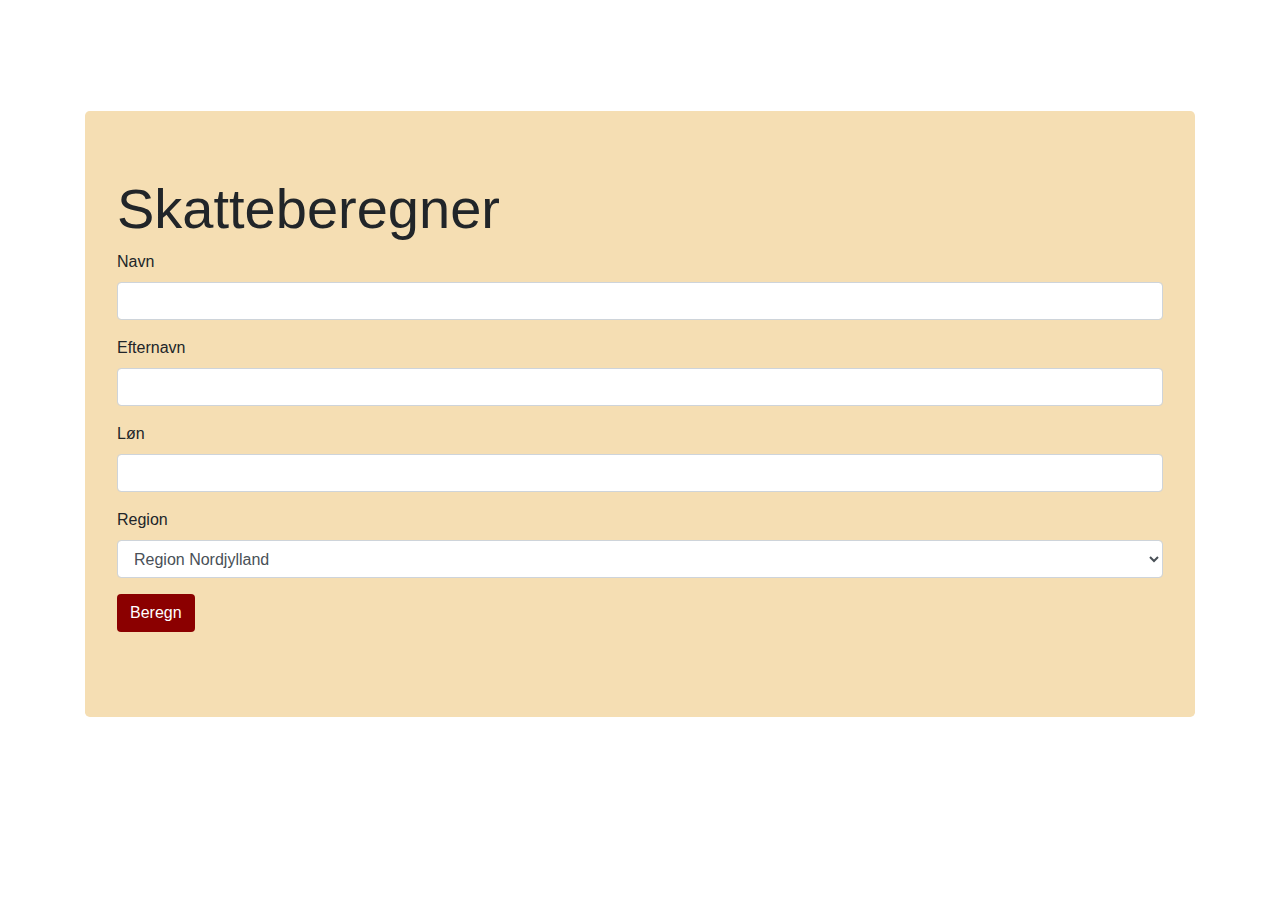
<file: skatteberegner/index.html>
<!DOCTYPE html>
<html lang="en">
<head>
    <meta charset="UTF-8">
    <meta name="viewport" content="width=device-width, initial-scale=1.0">
    <meta http-equiv="X-UA-Compatible" content="ie=edge">
    <title>Document</title>
    <link rel="stylesheet" href="scss/masterstyles.css">
</head>
<body>
    <div class="container">
        <div class="row"> 
            <div class="col-12">
                <div class="jumbotron my-bg margin" id="bg-color">
                <h1 class="display-4">Skatteberegner</h1>

                <!-- Navn, efternavn og løn -->
                <div class="form-group">
                    <label for="name">Navn</label>
                    <input class="form-control" type="text" id="name" value="">
                </div>
                <div class="form-group">
                    <label for="lastname">Efternavn</label>
                    <input class="form-control" type="text" id="lastname" value="">
                </div>
                <div class="form-group">
                    <label for="salary">Løn</label>
                    <input class="form-control" type="text" id="salary" value=""> 
                </div>

                <!-- Vælg region -->
                <div class="form-group">
                    <label for="region">Region</label>
                    <select name="region" class="form-control" id="region">
                        <option>Region Nordjylland</option>
                        <option>Region Midtjylland</option>
                        <option>Region Syddanmark</option>
                        <option>Region Sjælland</option>
                        <option>Region Hovedstaden</option>
                    </select>
                </div>

                <!-- Submit knap -->
                <button type="button" class="btn my-btn" id="submit">Beregn</button>

                <p class="result ma-t"></p>
                </div>  
            </div> 
        </div>
    </div>

    <script src="mainjs.js"></script>
</body>
</html>
</file>
<file: skatteberegner/scss/masterstyles.css>
*,
*::before,
*::after {
  box-sizing: border-box; }

html {
  font-family: sans-serif;
  line-height: 1.15;
  -webkit-text-size-adjust: 100%;
  -webkit-tap-highlight-color: rgba(0, 0, 0, 0); }

article, aside, figcaption, figure, footer, header, hgroup, main, nav, section {
  display: block; }

body {
  margin: 0;
  font-family: -apple-system, BlinkMacSystemFont, "Segoe UI", Roboto, "Helvetica Neue", Arial, "Noto Sans", sans-serif, "Apple Color Emoji", "Segoe UI Emoji", "Segoe UI Symbol", "Noto Color Emoji";
  font-size: 1rem;
  font-weight: 400;
  line-height: 1.5;
  color: #212529;
  text-align: left;
  background-color: #fff; }

[tabindex="-1"]:focus {
  outline: 0 !important; }

hr {
  box-sizing: content-box;
  height: 0;
  overflow: visible; }

h1, h2, h3, h4, h5, h6 {
  margin-top: 0;
  margin-bottom: 0.5rem; }

p {
  margin-top: 0;
  margin-bottom: 1rem; }

abbr[title],
abbr[data-original-title] {
  text-decoration: underline;
  text-decoration: underline dotted;
  cursor: help;
  border-bottom: 0;
  text-decoration-skip-ink: none; }

address {
  margin-bottom: 1rem;
  font-style: normal;
  line-height: inherit; }

ol,
ul,
dl {
  margin-top: 0;
  margin-bottom: 1rem; }

ol ol,
ul ul,
ol ul,
ul ol {
  margin-bottom: 0; }

dt {
  font-weight: 700; }

dd {
  margin-bottom: .5rem;
  margin-left: 0; }

blockquote {
  margin: 0 0 1rem; }

b,
strong {
  font-weight: bolder; }

small {
  font-size: 80%; }

sub,
sup {
  position: relative;
  font-size: 75%;
  line-height: 0;
  vertical-align: baseline; }

sub {
  bottom: -.25em; }

sup {
  top: -.5em; }

a {
  color: #007bff;
  text-decoration: none;
  background-color: transparent; }
  a:hover {
    color: #0056b3;
    text-decoration: underline; }

a:not([href]):not([tabindex]) {
  color: inherit;
  text-decoration: none; }
  a:not([href]):not([tabindex]):hover, a:not([href]):not([tabindex]):focus {
    color: inherit;
    text-decoration: none; }
  a:not([href]):not([tabindex]):focus {
    outline: 0; }

pre,
code,
kbd,
samp {
  font-family: SFMono-Regular, Menlo, Monaco, Consolas, "Liberation Mono", "Courier New", monospace;
  font-size: 1em; }

pre {
  margin-top: 0;
  margin-bottom: 1rem;
  overflow: auto; }

figure {
  margin: 0 0 1rem; }

img {
  vertical-align: middle;
  border-style: none; }

svg {
  overflow: hidden;
  vertical-align: middle; }

table {
  border-collapse: collapse; }

caption {
  padding-top: 0.75rem;
  padding-bottom: 0.75rem;
  color: #6c757d;
  text-align: left;
  caption-side: bottom; }

th {
  text-align: inherit; }

label {
  display: inline-block;
  margin-bottom: 0.5rem; }

button {
  border-radius: 0; }

button:focus {
  outline: 1px dotted;
  outline: 5px auto -webkit-focus-ring-color; }

input,
button,
select,
optgroup,
textarea {
  margin: 0;
  font-family: inherit;
  font-size: inherit;
  line-height: inherit; }

button,
input {
  overflow: visible; }

button,
select {
  text-transform: none; }

select {
  word-wrap: normal; }

button,
[type="button"],
[type="reset"],
[type="submit"] {
  -webkit-appearance: button; }

button:not(:disabled),
[type="button"]:not(:disabled),
[type="reset"]:not(:disabled),
[type="submit"]:not(:disabled) {
  cursor: pointer; }

button::-moz-focus-inner,
[type="button"]::-moz-focus-inner,
[type="reset"]::-moz-focus-inner,
[type="submit"]::-moz-focus-inner {
  padding: 0;
  border-style: none; }

input[type="radio"],
input[type="checkbox"] {
  box-sizing: border-box;
  padding: 0; }

input[type="date"],
input[type="time"],
input[type="datetime-local"],
input[type="month"] {
  -webkit-appearance: listbox; }

textarea {
  overflow: auto;
  resize: vertical; }

fieldset {
  min-width: 0;
  padding: 0;
  margin: 0;
  border: 0; }

legend {
  display: block;
  width: 100%;
  max-width: 100%;
  padding: 0;
  margin-bottom: .5rem;
  font-size: 1.5rem;
  line-height: inherit;
  color: inherit;
  white-space: normal; }

progress {
  vertical-align: baseline; }

[type="number"]::-webkit-inner-spin-button,
[type="number"]::-webkit-outer-spin-button {
  height: auto; }

[type="search"] {
  outline-offset: -2px;
  -webkit-appearance: none; }

[type="search"]::-webkit-search-decoration {
  -webkit-appearance: none; }

::-webkit-file-upload-button {
  font: inherit;
  -webkit-appearance: button; }

output {
  display: inline-block; }

summary {
  display: list-item;
  cursor: pointer; }

template {
  display: none; }

[hidden] {
  display: none !important; }

h1, h2, h3, h4, h5, h6,
.h1, .h2, .h3, .h4, .h5, .h6 {
  margin-bottom: 0.5rem;
  font-weight: 500;
  line-height: 1.2; }

h1, .h1 {
  font-size: 2.5rem; }

h2, .h2 {
  font-size: 2rem; }

h3, .h3 {
  font-size: 1.75rem; }

h4, .h4 {
  font-size: 1.5rem; }

h5, .h5 {
  font-size: 1.25rem; }

h6, .h6 {
  font-size: 1rem; }

.lead {
  font-size: 1.25rem;
  font-weight: 300; }

.display-1 {
  font-size: 6rem;
  font-weight: 300;
  line-height: 1.2; }

.display-2 {
  font-size: 5.5rem;
  font-weight: 300;
  line-height: 1.2; }

.display-3 {
  font-size: 4.5rem;
  font-weight: 300;
  line-height: 1.2; }

.display-4 {
  font-size: 3.5rem;
  font-weight: 300;
  line-height: 1.2; }

hr {
  margin-top: 1rem;
  margin-bottom: 1rem;
  border: 0;
  border-top: 1px solid rgba(0, 0, 0, 0.1); }

small,
.small {
  font-size: 80%;
  font-weight: 400; }

mark,
.mark {
  padding: 0.2em;
  background-color: #fcf8e3; }

.list-unstyled {
  padding-left: 0;
  list-style: none; }

.list-inline {
  padding-left: 0;
  list-style: none; }

.list-inline-item {
  display: inline-block; }
  .list-inline-item:not(:last-child) {
    margin-right: 0.5rem; }

.initialism {
  font-size: 90%;
  text-transform: uppercase; }

.blockquote {
  margin-bottom: 1rem;
  font-size: 1.25rem; }

.blockquote-footer {
  display: block;
  font-size: 80%;
  color: #6c757d; }
  .blockquote-footer::before {
    content: "\2014\00A0"; }

.img-fluid {
  max-width: 100%;
  height: auto; }

.img-thumbnail {
  padding: 0.25rem;
  background-color: #fff;
  border: 1px solid #dee2e6;
  border-radius: 0.25rem;
  max-width: 100%;
  height: auto; }

.figure {
  display: inline-block; }

.figure-img {
  margin-bottom: 0.5rem;
  line-height: 1; }

.figure-caption {
  font-size: 90%;
  color: #6c757d; }

.container {
  width: 100%;
  padding-right: 15px;
  padding-left: 15px;
  margin-right: auto;
  margin-left: auto; }
  @media (min-width: 576px) {
    .container {
      max-width: 540px; } }
  @media (min-width: 768px) {
    .container {
      max-width: 720px; } }
  @media (min-width: 992px) {
    .container {
      max-width: 960px; } }
  @media (min-width: 1200px) {
    .container {
      max-width: 1140px; } }

.container-fluid {
  width: 100%;
  padding-right: 15px;
  padding-left: 15px;
  margin-right: auto;
  margin-left: auto; }

.row {
  display: flex;
  flex-wrap: wrap;
  margin-right: -15px;
  margin-left: -15px; }

.no-gutters {
  margin-right: 0;
  margin-left: 0; }
  .no-gutters > .col,
  .no-gutters > [class*="col-"] {
    padding-right: 0;
    padding-left: 0; }

.col-1, .col-2, .col-3, .col-4, .col-5, .col-6, .col-7, .col-8, .col-9, .col-10, .col-11, .col-12, .col,
.col-auto, .col-sm-1, .col-sm-2, .col-sm-3, .col-sm-4, .col-sm-5, .col-sm-6, .col-sm-7, .col-sm-8, .col-sm-9, .col-sm-10, .col-sm-11, .col-sm-12, .col-sm,
.col-sm-auto, .col-md-1, .col-md-2, .col-md-3, .col-md-4, .col-md-5, .col-md-6, .col-md-7, .col-md-8, .col-md-9, .col-md-10, .col-md-11, .col-md-12, .col-md,
.col-md-auto, .col-lg-1, .col-lg-2, .col-lg-3, .col-lg-4, .col-lg-5, .col-lg-6, .col-lg-7, .col-lg-8, .col-lg-9, .col-lg-10, .col-lg-11, .col-lg-12, .col-lg,
.col-lg-auto, .col-xl-1, .col-xl-2, .col-xl-3, .col-xl-4, .col-xl-5, .col-xl-6, .col-xl-7, .col-xl-8, .col-xl-9, .col-xl-10, .col-xl-11, .col-xl-12, .col-xl,
.col-xl-auto {
  position: relative;
  width: 100%;
  padding-right: 15px;
  padding-left: 15px; }

.col {
  flex-basis: 0;
  flex-grow: 1;
  max-width: 100%; }

.col-auto {
  flex: 0 0 auto;
  width: auto;
  max-width: 100%; }

.col-1 {
  flex: 0 0 8.3333333333%;
  max-width: 8.3333333333%; }

.col-2 {
  flex: 0 0 16.6666666667%;
  max-width: 16.6666666667%; }

.col-3 {
  flex: 0 0 25%;
  max-width: 25%; }

.col-4 {
  flex: 0 0 33.3333333333%;
  max-width: 33.3333333333%; }

.col-5 {
  flex: 0 0 41.6666666667%;
  max-width: 41.6666666667%; }

.col-6 {
  flex: 0 0 50%;
  max-width: 50%; }

.col-7 {
  flex: 0 0 58.3333333333%;
  max-width: 58.3333333333%; }

.col-8 {
  flex: 0 0 66.6666666667%;
  max-width: 66.6666666667%; }

.col-9 {
  flex: 0 0 75%;
  max-width: 75%; }

.col-10 {
  flex: 0 0 83.3333333333%;
  max-width: 83.3333333333%; }

.col-11 {
  flex: 0 0 91.6666666667%;
  max-width: 91.6666666667%; }

.col-12 {
  flex: 0 0 100%;
  max-width: 100%; }

.order-first {
  order: -1; }

.order-last {
  order: 13; }

.order-0 {
  order: 0; }

.order-1 {
  order: 1; }

.order-2 {
  order: 2; }

.order-3 {
  order: 3; }

.order-4 {
  order: 4; }

.order-5 {
  order: 5; }

.order-6 {
  order: 6; }

.order-7 {
  order: 7; }

.order-8 {
  order: 8; }

.order-9 {
  order: 9; }

.order-10 {
  order: 10; }

.order-11 {
  order: 11; }

.order-12 {
  order: 12; }

.offset-1 {
  margin-left: 8.3333333333%; }

.offset-2 {
  margin-left: 16.6666666667%; }

.offset-3 {
  margin-left: 25%; }

.offset-4 {
  margin-left: 33.3333333333%; }

.offset-5 {
  margin-left: 41.6666666667%; }

.offset-6 {
  margin-left: 50%; }

.offset-7 {
  margin-left: 58.3333333333%; }

.offset-8 {
  margin-left: 66.6666666667%; }

.offset-9 {
  margin-left: 75%; }

.offset-10 {
  margin-left: 83.3333333333%; }

.offset-11 {
  margin-left: 91.6666666667%; }

@media (min-width: 576px) {
  .col-sm {
    flex-basis: 0;
    flex-grow: 1;
    max-width: 100%; }

  .col-sm-auto {
    flex: 0 0 auto;
    width: auto;
    max-width: 100%; }

  .col-sm-1 {
    flex: 0 0 8.3333333333%;
    max-width: 8.3333333333%; }

  .col-sm-2 {
    flex: 0 0 16.6666666667%;
    max-width: 16.6666666667%; }

  .col-sm-3 {
    flex: 0 0 25%;
    max-width: 25%; }

  .col-sm-4 {
    flex: 0 0 33.3333333333%;
    max-width: 33.3333333333%; }

  .col-sm-5 {
    flex: 0 0 41.6666666667%;
    max-width: 41.6666666667%; }

  .col-sm-6 {
    flex: 0 0 50%;
    max-width: 50%; }

  .col-sm-7 {
    flex: 0 0 58.3333333333%;
    max-width: 58.3333333333%; }

  .col-sm-8 {
    flex: 0 0 66.6666666667%;
    max-width: 66.6666666667%; }

  .col-sm-9 {
    flex: 0 0 75%;
    max-width: 75%; }

  .col-sm-10 {
    flex: 0 0 83.3333333333%;
    max-width: 83.3333333333%; }

  .col-sm-11 {
    flex: 0 0 91.6666666667%;
    max-width: 91.6666666667%; }

  .col-sm-12 {
    flex: 0 0 100%;
    max-width: 100%; }

  .order-sm-first {
    order: -1; }

  .order-sm-last {
    order: 13; }

  .order-sm-0 {
    order: 0; }

  .order-sm-1 {
    order: 1; }

  .order-sm-2 {
    order: 2; }

  .order-sm-3 {
    order: 3; }

  .order-sm-4 {
    order: 4; }

  .order-sm-5 {
    order: 5; }

  .order-sm-6 {
    order: 6; }

  .order-sm-7 {
    order: 7; }

  .order-sm-8 {
    order: 8; }

  .order-sm-9 {
    order: 9; }

  .order-sm-10 {
    order: 10; }

  .order-sm-11 {
    order: 11; }

  .order-sm-12 {
    order: 12; }

  .offset-sm-0 {
    margin-left: 0; }

  .offset-sm-1 {
    margin-left: 8.3333333333%; }

  .offset-sm-2 {
    margin-left: 16.6666666667%; }

  .offset-sm-3 {
    margin-left: 25%; }

  .offset-sm-4 {
    margin-left: 33.3333333333%; }

  .offset-sm-5 {
    margin-left: 41.6666666667%; }

  .offset-sm-6 {
    margin-left: 50%; }

  .offset-sm-7 {
    margin-left: 58.3333333333%; }

  .offset-sm-8 {
    margin-left: 66.6666666667%; }

  .offset-sm-9 {
    margin-left: 75%; }

  .offset-sm-10 {
    margin-left: 83.3333333333%; }

  .offset-sm-11 {
    margin-left: 91.6666666667%; } }
@media (min-width: 768px) {
  .col-md {
    flex-basis: 0;
    flex-grow: 1;
    max-width: 100%; }

  .col-md-auto {
    flex: 0 0 auto;
    width: auto;
    max-width: 100%; }

  .col-md-1 {
    flex: 0 0 8.3333333333%;
    max-width: 8.3333333333%; }

  .col-md-2 {
    flex: 0 0 16.6666666667%;
    max-width: 16.6666666667%; }

  .col-md-3 {
    flex: 0 0 25%;
    max-width: 25%; }

  .col-md-4 {
    flex: 0 0 33.3333333333%;
    max-width: 33.3333333333%; }

  .col-md-5 {
    flex: 0 0 41.6666666667%;
    max-width: 41.6666666667%; }

  .col-md-6 {
    flex: 0 0 50%;
    max-width: 50%; }

  .col-md-7 {
    flex: 0 0 58.3333333333%;
    max-width: 58.3333333333%; }

  .col-md-8 {
    flex: 0 0 66.6666666667%;
    max-width: 66.6666666667%; }

  .col-md-9 {
    flex: 0 0 75%;
    max-width: 75%; }

  .col-md-10 {
    flex: 0 0 83.3333333333%;
    max-width: 83.3333333333%; }

  .col-md-11 {
    flex: 0 0 91.6666666667%;
    max-width: 91.6666666667%; }

  .col-md-12 {
    flex: 0 0 100%;
    max-width: 100%; }

  .order-md-first {
    order: -1; }

  .order-md-last {
    order: 13; }

  .order-md-0 {
    order: 0; }

  .order-md-1 {
    order: 1; }

  .order-md-2 {
    order: 2; }

  .order-md-3 {
    order: 3; }

  .order-md-4 {
    order: 4; }

  .order-md-5 {
    order: 5; }

  .order-md-6 {
    order: 6; }

  .order-md-7 {
    order: 7; }

  .order-md-8 {
    order: 8; }

  .order-md-9 {
    order: 9; }

  .order-md-10 {
    order: 10; }

  .order-md-11 {
    order: 11; }

  .order-md-12 {
    order: 12; }

  .offset-md-0 {
    margin-left: 0; }

  .offset-md-1 {
    margin-left: 8.3333333333%; }

  .offset-md-2 {
    margin-left: 16.6666666667%; }

  .offset-md-3 {
    margin-left: 25%; }

  .offset-md-4 {
    margin-left: 33.3333333333%; }

  .offset-md-5 {
    margin-left: 41.6666666667%; }

  .offset-md-6 {
    margin-left: 50%; }

  .offset-md-7 {
    margin-left: 58.3333333333%; }

  .offset-md-8 {
    margin-left: 66.6666666667%; }

  .offset-md-9 {
    margin-left: 75%; }

  .offset-md-10 {
    margin-left: 83.3333333333%; }

  .offset-md-11 {
    margin-left: 91.6666666667%; } }
@media (min-width: 992px) {
  .col-lg {
    flex-basis: 0;
    flex-grow: 1;
    max-width: 100%; }

  .col-lg-auto {
    flex: 0 0 auto;
    width: auto;
    max-width: 100%; }

  .col-lg-1 {
    flex: 0 0 8.3333333333%;
    max-width: 8.3333333333%; }

  .col-lg-2 {
    flex: 0 0 16.6666666667%;
    max-width: 16.6666666667%; }

  .col-lg-3 {
    flex: 0 0 25%;
    max-width: 25%; }

  .col-lg-4 {
    flex: 0 0 33.3333333333%;
    max-width: 33.3333333333%; }

  .col-lg-5 {
    flex: 0 0 41.6666666667%;
    max-width: 41.6666666667%; }

  .col-lg-6 {
    flex: 0 0 50%;
    max-width: 50%; }

  .col-lg-7 {
    flex: 0 0 58.3333333333%;
    max-width: 58.3333333333%; }

  .col-lg-8 {
    flex: 0 0 66.6666666667%;
    max-width: 66.6666666667%; }

  .col-lg-9 {
    flex: 0 0 75%;
    max-width: 75%; }

  .col-lg-10 {
    flex: 0 0 83.3333333333%;
    max-width: 83.3333333333%; }

  .col-lg-11 {
    flex: 0 0 91.6666666667%;
    max-width: 91.6666666667%; }

  .col-lg-12 {
    flex: 0 0 100%;
    max-width: 100%; }

  .order-lg-first {
    order: -1; }

  .order-lg-last {
    order: 13; }

  .order-lg-0 {
    order: 0; }

  .order-lg-1 {
    order: 1; }

  .order-lg-2 {
    order: 2; }

  .order-lg-3 {
    order: 3; }

  .order-lg-4 {
    order: 4; }

  .order-lg-5 {
    order: 5; }

  .order-lg-6 {
    order: 6; }

  .order-lg-7 {
    order: 7; }

  .order-lg-8 {
    order: 8; }

  .order-lg-9 {
    order: 9; }

  .order-lg-10 {
    order: 10; }

  .order-lg-11 {
    order: 11; }

  .order-lg-12 {
    order: 12; }

  .offset-lg-0 {
    margin-left: 0; }

  .offset-lg-1 {
    margin-left: 8.3333333333%; }

  .offset-lg-2 {
    margin-left: 16.6666666667%; }

  .offset-lg-3 {
    margin-left: 25%; }

  .offset-lg-4 {
    margin-left: 33.3333333333%; }

  .offset-lg-5 {
    margin-left: 41.6666666667%; }

  .offset-lg-6 {
    margin-left: 50%; }

  .offset-lg-7 {
    margin-left: 58.3333333333%; }

  .offset-lg-8 {
    margin-left: 66.6666666667%; }

  .offset-lg-9 {
    margin-left: 75%; }

  .offset-lg-10 {
    margin-left: 83.3333333333%; }

  .offset-lg-11 {
    margin-left: 91.6666666667%; } }
@media (min-width: 1200px) {
  .col-xl {
    flex-basis: 0;
    flex-grow: 1;
    max-width: 100%; }

  .col-xl-auto {
    flex: 0 0 auto;
    width: auto;
    max-width: 100%; }

  .col-xl-1 {
    flex: 0 0 8.3333333333%;
    max-width: 8.3333333333%; }

  .col-xl-2 {
    flex: 0 0 16.6666666667%;
    max-width: 16.6666666667%; }

  .col-xl-3 {
    flex: 0 0 25%;
    max-width: 25%; }

  .col-xl-4 {
    flex: 0 0 33.3333333333%;
    max-width: 33.3333333333%; }

  .col-xl-5 {
    flex: 0 0 41.6666666667%;
    max-width: 41.6666666667%; }

  .col-xl-6 {
    flex: 0 0 50%;
    max-width: 50%; }

  .col-xl-7 {
    flex: 0 0 58.3333333333%;
    max-width: 58.3333333333%; }

  .col-xl-8 {
    flex: 0 0 66.6666666667%;
    max-width: 66.6666666667%; }

  .col-xl-9 {
    flex: 0 0 75%;
    max-width: 75%; }

  .col-xl-10 {
    flex: 0 0 83.3333333333%;
    max-width: 83.3333333333%; }

  .col-xl-11 {
    flex: 0 0 91.6666666667%;
    max-width: 91.6666666667%; }

  .col-xl-12 {
    flex: 0 0 100%;
    max-width: 100%; }

  .order-xl-first {
    order: -1; }

  .order-xl-last {
    order: 13; }

  .order-xl-0 {
    order: 0; }

  .order-xl-1 {
    order: 1; }

  .order-xl-2 {
    order: 2; }

  .order-xl-3 {
    order: 3; }

  .order-xl-4 {
    order: 4; }

  .order-xl-5 {
    order: 5; }

  .order-xl-6 {
    order: 6; }

  .order-xl-7 {
    order: 7; }

  .order-xl-8 {
    order: 8; }

  .order-xl-9 {
    order: 9; }

  .order-xl-10 {
    order: 10; }

  .order-xl-11 {
    order: 11; }

  .order-xl-12 {
    order: 12; }

  .offset-xl-0 {
    margin-left: 0; }

  .offset-xl-1 {
    margin-left: 8.3333333333%; }

  .offset-xl-2 {
    margin-left: 16.6666666667%; }

  .offset-xl-3 {
    margin-left: 25%; }

  .offset-xl-4 {
    margin-left: 33.3333333333%; }

  .offset-xl-5 {
    margin-left: 41.6666666667%; }

  .offset-xl-6 {
    margin-left: 50%; }

  .offset-xl-7 {
    margin-left: 58.3333333333%; }

  .offset-xl-8 {
    margin-left: 66.6666666667%; }

  .offset-xl-9 {
    margin-left: 75%; }

  .offset-xl-10 {
    margin-left: 83.3333333333%; }

  .offset-xl-11 {
    margin-left: 91.6666666667%; } }
.btn {
  display: inline-block;
  font-weight: 400;
  color: #212529;
  text-align: center;
  vertical-align: middle;
  user-select: none;
  background-color: transparent;
  border: 1px solid transparent;
  padding: 0.375rem 0.75rem;
  font-size: 1rem;
  line-height: 1.5;
  border-radius: 0.25rem;
  transition: color 0.15s ease-in-out, background-color 0.15s ease-in-out, border-color 0.15s ease-in-out, box-shadow 0.15s ease-in-out; }
  @media (prefers-reduced-motion: reduce) {
    .btn {
      transition: none; } }
  .btn:hover {
    color: #212529;
    text-decoration: none; }
  .btn:focus, .btn.focus {
    outline: 0;
    box-shadow: 0 0 0 0.2rem rgba(0, 123, 255, 0.25); }
  .btn.disabled, .btn:disabled {
    opacity: 0.65; }

a.btn.disabled,
fieldset:disabled a.btn {
  pointer-events: none; }

.btn-primary {
  color: #fff;
  background-color: #007bff;
  border-color: #007bff; }
  .btn-primary:hover {
    color: #fff;
    background-color: #0069d9;
    border-color: #0062cc; }
  .btn-primary:focus, .btn-primary.focus {
    box-shadow: 0 0 0 0.2rem rgba(38, 143, 255, 0.5); }
  .btn-primary.disabled, .btn-primary:disabled {
    color: #fff;
    background-color: #007bff;
    border-color: #007bff; }
  .btn-primary:not(:disabled):not(.disabled):active, .btn-primary:not(:disabled):not(.disabled).active, .show > .btn-primary.dropdown-toggle {
    color: #fff;
    background-color: #0062cc;
    border-color: #005cbf; }
    .btn-primary:not(:disabled):not(.disabled):active:focus, .btn-primary:not(:disabled):not(.disabled).active:focus, .show > .btn-primary.dropdown-toggle:focus {
      box-shadow: 0 0 0 0.2rem rgba(38, 143, 255, 0.5); }

.btn-secondary {
  color: #fff;
  background-color: #6c757d;
  border-color: #6c757d; }
  .btn-secondary:hover {
    color: #fff;
    background-color: #5a6268;
    border-color: #545b62; }
  .btn-secondary:focus, .btn-secondary.focus {
    box-shadow: 0 0 0 0.2rem rgba(130, 138, 145, 0.5); }
  .btn-secondary.disabled, .btn-secondary:disabled {
    color: #fff;
    background-color: #6c757d;
    border-color: #6c757d; }
  .btn-secondary:not(:disabled):not(.disabled):active, .btn-secondary:not(:disabled):not(.disabled).active, .show > .btn-secondary.dropdown-toggle {
    color: #fff;
    background-color: #545b62;
    border-color: #4e555b; }
    .btn-secondary:not(:disabled):not(.disabled):active:focus, .btn-secondary:not(:disabled):not(.disabled).active:focus, .show > .btn-secondary.dropdown-toggle:focus {
      box-shadow: 0 0 0 0.2rem rgba(130, 138, 145, 0.5); }

.btn-success {
  color: #fff;
  background-color: #28a745;
  border-color: #28a745; }
  .btn-success:hover {
    color: #fff;
    background-color: #218838;
    border-color: #1e7e34; }
  .btn-success:focus, .btn-success.focus {
    box-shadow: 0 0 0 0.2rem rgba(72, 180, 97, 0.5); }
  .btn-success.disabled, .btn-success:disabled {
    color: #fff;
    background-color: #28a745;
    border-color: #28a745; }
  .btn-success:not(:disabled):not(.disabled):active, .btn-success:not(:disabled):not(.disabled).active, .show > .btn-success.dropdown-toggle {
    color: #fff;
    background-color: #1e7e34;
    border-color: #1c7430; }
    .btn-success:not(:disabled):not(.disabled):active:focus, .btn-success:not(:disabled):not(.disabled).active:focus, .show > .btn-success.dropdown-toggle:focus {
      box-shadow: 0 0 0 0.2rem rgba(72, 180, 97, 0.5); }

.btn-info {
  color: #fff;
  background-color: #17a2b8;
  border-color: #17a2b8; }
  .btn-info:hover {
    color: #fff;
    background-color: #138496;
    border-color: #117a8b; }
  .btn-info:focus, .btn-info.focus {
    box-shadow: 0 0 0 0.2rem rgba(58, 176, 195, 0.5); }
  .btn-info.disabled, .btn-info:disabled {
    color: #fff;
    background-color: #17a2b8;
    border-color: #17a2b8; }
  .btn-info:not(:disabled):not(.disabled):active, .btn-info:not(:disabled):not(.disabled).active, .show > .btn-info.dropdown-toggle {
    color: #fff;
    background-color: #117a8b;
    border-color: #10707f; }
    .btn-info:not(:disabled):not(.disabled):active:focus, .btn-info:not(:disabled):not(.disabled).active:focus, .show > .btn-info.dropdown-toggle:focus {
      box-shadow: 0 0 0 0.2rem rgba(58, 176, 195, 0.5); }

.btn-warning {
  color: #212529;
  background-color: #ffc107;
  border-color: #ffc107; }
  .btn-warning:hover {
    color: #212529;
    background-color: #e0a800;
    border-color: #d39e00; }
  .btn-warning:focus, .btn-warning.focus {
    box-shadow: 0 0 0 0.2rem rgba(222, 170, 12, 0.5); }
  .btn-warning.disabled, .btn-warning:disabled {
    color: #212529;
    background-color: #ffc107;
    border-color: #ffc107; }
  .btn-warning:not(:disabled):not(.disabled):active, .btn-warning:not(:disabled):not(.disabled).active, .show > .btn-warning.dropdown-toggle {
    color: #212529;
    background-color: #d39e00;
    border-color: #c69500; }
    .btn-warning:not(:disabled):not(.disabled):active:focus, .btn-warning:not(:disabled):not(.disabled).active:focus, .show > .btn-warning.dropdown-toggle:focus {
      box-shadow: 0 0 0 0.2rem rgba(222, 170, 12, 0.5); }

.btn-danger {
  color: #fff;
  background-color: #dc3545;
  border-color: #dc3545; }
  .btn-danger:hover {
    color: #fff;
    background-color: #c82333;
    border-color: #bd2130; }
  .btn-danger:focus, .btn-danger.focus {
    box-shadow: 0 0 0 0.2rem rgba(225, 83, 97, 0.5); }
  .btn-danger.disabled, .btn-danger:disabled {
    color: #fff;
    background-color: #dc3545;
    border-color: #dc3545; }
  .btn-danger:not(:disabled):not(.disabled):active, .btn-danger:not(:disabled):not(.disabled).active, .show > .btn-danger.dropdown-toggle {
    color: #fff;
    background-color: #bd2130;
    border-color: #b21f2d; }
    .btn-danger:not(:disabled):not(.disabled):active:focus, .btn-danger:not(:disabled):not(.disabled).active:focus, .show > .btn-danger.dropdown-toggle:focus {
      box-shadow: 0 0 0 0.2rem rgba(225, 83, 97, 0.5); }

.btn-light {
  color: #212529;
  background-color: #f8f9fa;
  border-color: #f8f9fa; }
  .btn-light:hover {
    color: #212529;
    background-color: #e2e6ea;
    border-color: #dae0e5; }
  .btn-light:focus, .btn-light.focus {
    box-shadow: 0 0 0 0.2rem rgba(216, 217, 219, 0.5); }
  .btn-light.disabled, .btn-light:disabled {
    color: #212529;
    background-color: #f8f9fa;
    border-color: #f8f9fa; }
  .btn-light:not(:disabled):not(.disabled):active, .btn-light:not(:disabled):not(.disabled).active, .show > .btn-light.dropdown-toggle {
    color: #212529;
    background-color: #dae0e5;
    border-color: #d3d9df; }
    .btn-light:not(:disabled):not(.disabled):active:focus, .btn-light:not(:disabled):not(.disabled).active:focus, .show > .btn-light.dropdown-toggle:focus {
      box-shadow: 0 0 0 0.2rem rgba(216, 217, 219, 0.5); }

.btn-dark {
  color: #fff;
  background-color: #343a40;
  border-color: #343a40; }
  .btn-dark:hover {
    color: #fff;
    background-color: #23272b;
    border-color: #1d2124; }
  .btn-dark:focus, .btn-dark.focus {
    box-shadow: 0 0 0 0.2rem rgba(82, 88, 93, 0.5); }
  .btn-dark.disabled, .btn-dark:disabled {
    color: #fff;
    background-color: #343a40;
    border-color: #343a40; }
  .btn-dark:not(:disabled):not(.disabled):active, .btn-dark:not(:disabled):not(.disabled).active, .show > .btn-dark.dropdown-toggle {
    color: #fff;
    background-color: #1d2124;
    border-color: #171a1d; }
    .btn-dark:not(:disabled):not(.disabled):active:focus, .btn-dark:not(:disabled):not(.disabled).active:focus, .show > .btn-dark.dropdown-toggle:focus {
      box-shadow: 0 0 0 0.2rem rgba(82, 88, 93, 0.5); }

.btn-outline-primary {
  color: #007bff;
  border-color: #007bff; }
  .btn-outline-primary:hover {
    color: #fff;
    background-color: #007bff;
    border-color: #007bff; }
  .btn-outline-primary:focus, .btn-outline-primary.focus {
    box-shadow: 0 0 0 0.2rem rgba(0, 123, 255, 0.5); }
  .btn-outline-primary.disabled, .btn-outline-primary:disabled {
    color: #007bff;
    background-color: transparent; }
  .btn-outline-primary:not(:disabled):not(.disabled):active, .btn-outline-primary:not(:disabled):not(.disabled).active, .show > .btn-outline-primary.dropdown-toggle {
    color: #fff;
    background-color: #007bff;
    border-color: #007bff; }
    .btn-outline-primary:not(:disabled):not(.disabled):active:focus, .btn-outline-primary:not(:disabled):not(.disabled).active:focus, .show > .btn-outline-primary.dropdown-toggle:focus {
      box-shadow: 0 0 0 0.2rem rgba(0, 123, 255, 0.5); }

.btn-outline-secondary {
  color: #6c757d;
  border-color: #6c757d; }
  .btn-outline-secondary:hover {
    color: #fff;
    background-color: #6c757d;
    border-color: #6c757d; }
  .btn-outline-secondary:focus, .btn-outline-secondary.focus {
    box-shadow: 0 0 0 0.2rem rgba(108, 117, 125, 0.5); }
  .btn-outline-secondary.disabled, .btn-outline-secondary:disabled {
    color: #6c757d;
    background-color: transparent; }
  .btn-outline-secondary:not(:disabled):not(.disabled):active, .btn-outline-secondary:not(:disabled):not(.disabled).active, .show > .btn-outline-secondary.dropdown-toggle {
    color: #fff;
    background-color: #6c757d;
    border-color: #6c757d; }
    .btn-outline-secondary:not(:disabled):not(.disabled):active:focus, .btn-outline-secondary:not(:disabled):not(.disabled).active:focus, .show > .btn-outline-secondary.dropdown-toggle:focus {
      box-shadow: 0 0 0 0.2rem rgba(108, 117, 125, 0.5); }

.btn-outline-success {
  color: #28a745;
  border-color: #28a745; }
  .btn-outline-success:hover {
    color: #fff;
    background-color: #28a745;
    border-color: #28a745; }
  .btn-outline-success:focus, .btn-outline-success.focus {
    box-shadow: 0 0 0 0.2rem rgba(40, 167, 69, 0.5); }
  .btn-outline-success.disabled, .btn-outline-success:disabled {
    color: #28a745;
    background-color: transparent; }
  .btn-outline-success:not(:disabled):not(.disabled):active, .btn-outline-success:not(:disabled):not(.disabled).active, .show > .btn-outline-success.dropdown-toggle {
    color: #fff;
    background-color: #28a745;
    border-color: #28a745; }
    .btn-outline-success:not(:disabled):not(.disabled):active:focus, .btn-outline-success:not(:disabled):not(.disabled).active:focus, .show > .btn-outline-success.dropdown-toggle:focus {
      box-shadow: 0 0 0 0.2rem rgba(40, 167, 69, 0.5); }

.btn-outline-info {
  color: #17a2b8;
  border-color: #17a2b8; }
  .btn-outline-info:hover {
    color: #fff;
    background-color: #17a2b8;
    border-color: #17a2b8; }
  .btn-outline-info:focus, .btn-outline-info.focus {
    box-shadow: 0 0 0 0.2rem rgba(23, 162, 184, 0.5); }
  .btn-outline-info.disabled, .btn-outline-info:disabled {
    color: #17a2b8;
    background-color: transparent; }
  .btn-outline-info:not(:disabled):not(.disabled):active, .btn-outline-info:not(:disabled):not(.disabled).active, .show > .btn-outline-info.dropdown-toggle {
    color: #fff;
    background-color: #17a2b8;
    border-color: #17a2b8; }
    .btn-outline-info:not(:disabled):not(.disabled):active:focus, .btn-outline-info:not(:disabled):not(.disabled).active:focus, .show > .btn-outline-info.dropdown-toggle:focus {
      box-shadow: 0 0 0 0.2rem rgba(23, 162, 184, 0.5); }

.btn-outline-warning {
  color: #ffc107;
  border-color: #ffc107; }
  .btn-outline-warning:hover {
    color: #212529;
    background-color: #ffc107;
    border-color: #ffc107; }
  .btn-outline-warning:focus, .btn-outline-warning.focus {
    box-shadow: 0 0 0 0.2rem rgba(255, 193, 7, 0.5); }
  .btn-outline-warning.disabled, .btn-outline-warning:disabled {
    color: #ffc107;
    background-color: transparent; }
  .btn-outline-warning:not(:disabled):not(.disabled):active, .btn-outline-warning:not(:disabled):not(.disabled).active, .show > .btn-outline-warning.dropdown-toggle {
    color: #212529;
    background-color: #ffc107;
    border-color: #ffc107; }
    .btn-outline-warning:not(:disabled):not(.disabled):active:focus, .btn-outline-warning:not(:disabled):not(.disabled).active:focus, .show > .btn-outline-warning.dropdown-toggle:focus {
      box-shadow: 0 0 0 0.2rem rgba(255, 193, 7, 0.5); }

.btn-outline-danger {
  color: #dc3545;
  border-color: #dc3545; }
  .btn-outline-danger:hover {
    color: #fff;
    background-color: #dc3545;
    border-color: #dc3545; }
  .btn-outline-danger:focus, .btn-outline-danger.focus {
    box-shadow: 0 0 0 0.2rem rgba(220, 53, 69, 0.5); }
  .btn-outline-danger.disabled, .btn-outline-danger:disabled {
    color: #dc3545;
    background-color: transparent; }
  .btn-outline-danger:not(:disabled):not(.disabled):active, .btn-outline-danger:not(:disabled):not(.disabled).active, .show > .btn-outline-danger.dropdown-toggle {
    color: #fff;
    background-color: #dc3545;
    border-color: #dc3545; }
    .btn-outline-danger:not(:disabled):not(.disabled):active:focus, .btn-outline-danger:not(:disabled):not(.disabled).active:focus, .show > .btn-outline-danger.dropdown-toggle:focus {
      box-shadow: 0 0 0 0.2rem rgba(220, 53, 69, 0.5); }

.btn-outline-light {
  color: #f8f9fa;
  border-color: #f8f9fa; }
  .btn-outline-light:hover {
    color: #212529;
    background-color: #f8f9fa;
    border-color: #f8f9fa; }
  .btn-outline-light:focus, .btn-outline-light.focus {
    box-shadow: 0 0 0 0.2rem rgba(248, 249, 250, 0.5); }
  .btn-outline-light.disabled, .btn-outline-light:disabled {
    color: #f8f9fa;
    background-color: transparent; }
  .btn-outline-light:not(:disabled):not(.disabled):active, .btn-outline-light:not(:disabled):not(.disabled).active, .show > .btn-outline-light.dropdown-toggle {
    color: #212529;
    background-color: #f8f9fa;
    border-color: #f8f9fa; }
    .btn-outline-light:not(:disabled):not(.disabled):active:focus, .btn-outline-light:not(:disabled):not(.disabled).active:focus, .show > .btn-outline-light.dropdown-toggle:focus {
      box-shadow: 0 0 0 0.2rem rgba(248, 249, 250, 0.5); }

.btn-outline-dark {
  color: #343a40;
  border-color: #343a40; }
  .btn-outline-dark:hover {
    color: #fff;
    background-color: #343a40;
    border-color: #343a40; }
  .btn-outline-dark:focus, .btn-outline-dark.focus {
    box-shadow: 0 0 0 0.2rem rgba(52, 58, 64, 0.5); }
  .btn-outline-dark.disabled, .btn-outline-dark:disabled {
    color: #343a40;
    background-color: transparent; }
  .btn-outline-dark:not(:disabled):not(.disabled):active, .btn-outline-dark:not(:disabled):not(.disabled).active, .show > .btn-outline-dark.dropdown-toggle {
    color: #fff;
    background-color: #343a40;
    border-color: #343a40; }
    .btn-outline-dark:not(:disabled):not(.disabled):active:focus, .btn-outline-dark:not(:disabled):not(.disabled).active:focus, .show > .btn-outline-dark.dropdown-toggle:focus {
      box-shadow: 0 0 0 0.2rem rgba(52, 58, 64, 0.5); }

.btn-link {
  font-weight: 400;
  color: #007bff;
  text-decoration: none; }
  .btn-link:hover {
    color: #0056b3;
    text-decoration: underline; }
  .btn-link:focus, .btn-link.focus {
    text-decoration: underline;
    box-shadow: none; }
  .btn-link:disabled, .btn-link.disabled {
    color: #6c757d;
    pointer-events: none; }

.btn-lg {
  padding: 0.5rem 1rem;
  font-size: 1.25rem;
  line-height: 1.5;
  border-radius: 0.3rem; }

.btn-sm {
  padding: 0.25rem 0.5rem;
  font-size: 0.875rem;
  line-height: 1.5;
  border-radius: 0.2rem; }

.btn-block {
  display: block;
  width: 100%; }
  .btn-block + .btn-block {
    margin-top: 0.5rem; }

input[type="submit"].btn-block,
input[type="reset"].btn-block,
input[type="button"].btn-block {
  width: 100%; }

.jumbotron {
  padding: 2rem 1rem;
  margin-bottom: 2rem;
  background-color: #e9ecef;
  border-radius: 0.3rem; }
  @media (min-width: 576px) {
    .jumbotron {
      padding: 4rem 2rem; } }

.jumbotron-fluid {
  padding-right: 0;
  padding-left: 0;
  border-radius: 0; }

.card {
  position: relative;
  display: flex;
  flex-direction: column;
  min-width: 0;
  word-wrap: break-word;
  background-color: #fff;
  background-clip: border-box;
  border: 1px solid rgba(0, 0, 0, 0.125);
  border-radius: 0.25rem; }
  .card > hr {
    margin-right: 0;
    margin-left: 0; }
  .card > .list-group:first-child .list-group-item:first-child {
    border-top-left-radius: 0.25rem;
    border-top-right-radius: 0.25rem; }
  .card > .list-group:last-child .list-group-item:last-child {
    border-bottom-right-radius: 0.25rem;
    border-bottom-left-radius: 0.25rem; }

.card-body {
  flex: 1 1 auto;
  padding: 1.25rem; }

.card-title {
  margin-bottom: 0.75rem; }

.card-subtitle {
  margin-top: -0.375rem;
  margin-bottom: 0; }

.card-text:last-child {
  margin-bottom: 0; }

.card-link:hover {
  text-decoration: none; }
.card-link + .card-link {
  margin-left: 1.25rem; }

.card-header {
  padding: 0.75rem 1.25rem;
  margin-bottom: 0;
  background-color: rgba(0, 0, 0, 0.03);
  border-bottom: 1px solid rgba(0, 0, 0, 0.125); }
  .card-header:first-child {
    border-radius: calc(0.25rem - 1px) calc(0.25rem - 1px) 0 0; }
  .card-header + .list-group .list-group-item:first-child {
    border-top: 0; }

.card-footer {
  padding: 0.75rem 1.25rem;
  background-color: rgba(0, 0, 0, 0.03);
  border-top: 1px solid rgba(0, 0, 0, 0.125); }
  .card-footer:last-child {
    border-radius: 0 0 calc(0.25rem - 1px) calc(0.25rem - 1px); }

.card-header-tabs {
  margin-right: -0.625rem;
  margin-bottom: -0.75rem;
  margin-left: -0.625rem;
  border-bottom: 0; }

.card-header-pills {
  margin-right: -0.625rem;
  margin-left: -0.625rem; }

.card-img-overlay {
  position: absolute;
  top: 0;
  right: 0;
  bottom: 0;
  left: 0;
  padding: 1.25rem; }

.card-img {
  width: 100%;
  border-radius: calc(0.25rem - 1px); }

.card-img-top {
  width: 100%;
  border-top-left-radius: calc(0.25rem - 1px);
  border-top-right-radius: calc(0.25rem - 1px); }

.card-img-bottom {
  width: 100%;
  border-bottom-right-radius: calc(0.25rem - 1px);
  border-bottom-left-radius: calc(0.25rem - 1px); }

.card-deck {
  display: flex;
  flex-direction: column; }
  .card-deck .card {
    margin-bottom: 15px; }
  @media (min-width: 576px) {
    .card-deck {
      flex-flow: row wrap;
      margin-right: -15px;
      margin-left: -15px; }
      .card-deck .card {
        display: flex;
        flex: 1 0 0%;
        flex-direction: column;
        margin-right: 15px;
        margin-bottom: 0;
        margin-left: 15px; } }

.card-group {
  display: flex;
  flex-direction: column; }
  .card-group > .card {
    margin-bottom: 15px; }
  @media (min-width: 576px) {
    .card-group {
      flex-flow: row wrap; }
      .card-group > .card {
        flex: 1 0 0%;
        margin-bottom: 0; }
        .card-group > .card + .card {
          margin-left: 0;
          border-left: 0; }
        .card-group > .card:not(:last-child) {
          border-top-right-radius: 0;
          border-bottom-right-radius: 0; }
          .card-group > .card:not(:last-child) .card-img-top,
          .card-group > .card:not(:last-child) .card-header {
            border-top-right-radius: 0; }
          .card-group > .card:not(:last-child) .card-img-bottom,
          .card-group > .card:not(:last-child) .card-footer {
            border-bottom-right-radius: 0; }
        .card-group > .card:not(:first-child) {
          border-top-left-radius: 0;
          border-bottom-left-radius: 0; }
          .card-group > .card:not(:first-child) .card-img-top,
          .card-group > .card:not(:first-child) .card-header {
            border-top-left-radius: 0; }
          .card-group > .card:not(:first-child) .card-img-bottom,
          .card-group > .card:not(:first-child) .card-footer {
            border-bottom-left-radius: 0; } }

.card-columns .card {
  margin-bottom: 0.75rem; }
@media (min-width: 576px) {
  .card-columns {
    column-count: 3;
    column-gap: 1.25rem;
    orphans: 1;
    widows: 1; }
    .card-columns .card {
      display: inline-block;
      width: 100%; } }

.accordion > .card {
  overflow: hidden; }
  .accordion > .card:not(:first-of-type) .card-header:first-child {
    border-radius: 0; }
  .accordion > .card:not(:first-of-type):not(:last-of-type) {
    border-bottom: 0;
    border-radius: 0; }
  .accordion > .card:first-of-type {
    border-bottom: 0;
    border-bottom-right-radius: 0;
    border-bottom-left-radius: 0; }
  .accordion > .card:last-of-type {
    border-top-left-radius: 0;
    border-top-right-radius: 0; }
  .accordion > .card .card-header {
    margin-bottom: -1px; }

.form-control {
  display: block;
  width: 100%;
  height: calc(1.5em + 0.75rem + 2px);
  padding: 0.375rem 0.75rem;
  font-size: 1rem;
  font-weight: 400;
  line-height: 1.5;
  color: #495057;
  background-color: #fff;
  background-clip: padding-box;
  border: 1px solid #ced4da;
  border-radius: 0.25rem;
  transition: border-color 0.15s ease-in-out, box-shadow 0.15s ease-in-out; }
  @media (prefers-reduced-motion: reduce) {
    .form-control {
      transition: none; } }
  .form-control::-ms-expand {
    background-color: transparent;
    border: 0; }
  .form-control:focus {
    color: #495057;
    background-color: #fff;
    border-color: #80bdff;
    outline: 0;
    box-shadow: 0 0 0 0.2rem rgba(0, 123, 255, 0.25); }
  .form-control::placeholder {
    color: #6c757d;
    opacity: 1; }
  .form-control:disabled, .form-control[readonly] {
    background-color: #e9ecef;
    opacity: 1; }

select.form-control:focus::-ms-value {
  color: #495057;
  background-color: #fff; }

.form-control-file,
.form-control-range {
  display: block;
  width: 100%; }

.col-form-label {
  padding-top: calc(0.375rem + 1px);
  padding-bottom: calc(0.375rem + 1px);
  margin-bottom: 0;
  font-size: inherit;
  line-height: 1.5; }

.col-form-label-lg {
  padding-top: calc(0.5rem + 1px);
  padding-bottom: calc(0.5rem + 1px);
  font-size: 1.25rem;
  line-height: 1.5; }

.col-form-label-sm {
  padding-top: calc(0.25rem + 1px);
  padding-bottom: calc(0.25rem + 1px);
  font-size: 0.875rem;
  line-height: 1.5; }

.form-control-plaintext {
  display: block;
  width: 100%;
  padding-top: 0.375rem;
  padding-bottom: 0.375rem;
  margin-bottom: 0;
  line-height: 1.5;
  color: #212529;
  background-color: transparent;
  border: solid transparent;
  border-width: 1px 0; }
  .form-control-plaintext.form-control-sm, .form-control-plaintext.form-control-lg {
    padding-right: 0;
    padding-left: 0; }

.form-control-sm {
  height: calc(1.5em + 0.5rem + 2px);
  padding: 0.25rem 0.5rem;
  font-size: 0.875rem;
  line-height: 1.5;
  border-radius: 0.2rem; }

.form-control-lg {
  height: calc(1.5em + 1rem + 2px);
  padding: 0.5rem 1rem;
  font-size: 1.25rem;
  line-height: 1.5;
  border-radius: 0.3rem; }

select.form-control[size], select.form-control[multiple] {
  height: auto; }

textarea.form-control {
  height: auto; }

.form-group {
  margin-bottom: 1rem; }

.form-text {
  display: block;
  margin-top: 0.25rem; }

.form-row {
  display: flex;
  flex-wrap: wrap;
  margin-right: -5px;
  margin-left: -5px; }
  .form-row > .col,
  .form-row > [class*="col-"] {
    padding-right: 5px;
    padding-left: 5px; }

.form-check {
  position: relative;
  display: block;
  padding-left: 1.25rem; }

.form-check-input {
  position: absolute;
  margin-top: 0.3rem;
  margin-left: -1.25rem; }
  .form-check-input:disabled ~ .form-check-label {
    color: #6c757d; }

.form-check-label {
  margin-bottom: 0; }

.form-check-inline {
  display: inline-flex;
  align-items: center;
  padding-left: 0;
  margin-right: 0.75rem; }
  .form-check-inline .form-check-input {
    position: static;
    margin-top: 0;
    margin-right: 0.3125rem;
    margin-left: 0; }

.valid-feedback {
  display: none;
  width: 100%;
  margin-top: 0.25rem;
  font-size: 80%;
  color: #28a745; }

.valid-tooltip {
  position: absolute;
  top: 100%;
  z-index: 5;
  display: none;
  max-width: 100%;
  padding: 0.25rem 0.5rem;
  margin-top: .1rem;
  font-size: 0.875rem;
  line-height: 1.5;
  color: #fff;
  background-color: rgba(40, 167, 69, 0.9);
  border-radius: 0.25rem; }

.was-validated .form-control:valid, .form-control.is-valid {
  border-color: #28a745;
  padding-right: calc(1.5em + 0.75rem);
  background-image: url("data:image/svg+xml,%3csvg xmlns='http://www.w3.org/2000/svg' viewBox='0 0 8 8'%3e%3cpath fill='%2328a745' d='M2.3 6.73L.6 4.53c-.4-1.04.46-1.4 1.1-.8l1.1 1.4 3.4-3.8c.6-.63 1.6-.27 1.2.7l-4 4.6c-.43.5-.8.4-1.1.1z'/%3e%3c/svg%3e");
  background-repeat: no-repeat;
  background-position: center right calc(0.375em + 0.1875rem);
  background-size: calc(0.75em + 0.375rem) calc(0.75em + 0.375rem); }
  .was-validated .form-control:valid:focus, .form-control.is-valid:focus {
    border-color: #28a745;
    box-shadow: 0 0 0 0.2rem rgba(40, 167, 69, 0.25); }
  .was-validated .form-control:valid ~ .valid-feedback,
  .was-validated .form-control:valid ~ .valid-tooltip, .form-control.is-valid ~ .valid-feedback,
  .form-control.is-valid ~ .valid-tooltip {
    display: block; }

.was-validated textarea.form-control:valid, textarea.form-control.is-valid {
  padding-right: calc(1.5em + 0.75rem);
  background-position: top calc(0.375em + 0.1875rem) right calc(0.375em + 0.1875rem); }

.was-validated .custom-select:valid, .custom-select.is-valid {
  border-color: #28a745;
  padding-right: calc((1em + 0.75rem) * 3 / 4 + 1.75rem);
  background: url("data:image/svg+xml,%3csvg xmlns='http://www.w3.org/2000/svg' viewBox='0 0 4 5'%3e%3cpath fill='%23343a40' d='M2 0L0 2h4zm0 5L0 3h4z'/%3e%3c/svg%3e") no-repeat right 0.75rem center/8px 10px, url("data:image/svg+xml,%3csvg xmlns='http://www.w3.org/2000/svg' viewBox='0 0 8 8'%3e%3cpath fill='%2328a745' d='M2.3 6.73L.6 4.53c-.4-1.04.46-1.4 1.1-.8l1.1 1.4 3.4-3.8c.6-.63 1.6-.27 1.2.7l-4 4.6c-.43.5-.8.4-1.1.1z'/%3e%3c/svg%3e") #fff no-repeat center right 1.75rem/calc(0.75em + 0.375rem) calc(0.75em + 0.375rem); }
  .was-validated .custom-select:valid:focus, .custom-select.is-valid:focus {
    border-color: #28a745;
    box-shadow: 0 0 0 0.2rem rgba(40, 167, 69, 0.25); }
  .was-validated .custom-select:valid ~ .valid-feedback,
  .was-validated .custom-select:valid ~ .valid-tooltip, .custom-select.is-valid ~ .valid-feedback,
  .custom-select.is-valid ~ .valid-tooltip {
    display: block; }

.was-validated .form-control-file:valid ~ .valid-feedback,
.was-validated .form-control-file:valid ~ .valid-tooltip, .form-control-file.is-valid ~ .valid-feedback,
.form-control-file.is-valid ~ .valid-tooltip {
  display: block; }

.was-validated .form-check-input:valid ~ .form-check-label, .form-check-input.is-valid ~ .form-check-label {
  color: #28a745; }
.was-validated .form-check-input:valid ~ .valid-feedback,
.was-validated .form-check-input:valid ~ .valid-tooltip, .form-check-input.is-valid ~ .valid-feedback,
.form-check-input.is-valid ~ .valid-tooltip {
  display: block; }

.was-validated .custom-control-input:valid ~ .custom-control-label, .custom-control-input.is-valid ~ .custom-control-label {
  color: #28a745; }
  .was-validated .custom-control-input:valid ~ .custom-control-label::before, .custom-control-input.is-valid ~ .custom-control-label::before {
    border-color: #28a745; }
.was-validated .custom-control-input:valid ~ .valid-feedback,
.was-validated .custom-control-input:valid ~ .valid-tooltip, .custom-control-input.is-valid ~ .valid-feedback,
.custom-control-input.is-valid ~ .valid-tooltip {
  display: block; }
.was-validated .custom-control-input:valid:checked ~ .custom-control-label::before, .custom-control-input.is-valid:checked ~ .custom-control-label::before {
  border-color: #34ce57;
  background-color: #34ce57; }
.was-validated .custom-control-input:valid:focus ~ .custom-control-label::before, .custom-control-input.is-valid:focus ~ .custom-control-label::before {
  box-shadow: 0 0 0 0.2rem rgba(40, 167, 69, 0.25); }
.was-validated .custom-control-input:valid:focus:not(:checked) ~ .custom-control-label::before, .custom-control-input.is-valid:focus:not(:checked) ~ .custom-control-label::before {
  border-color: #28a745; }

.was-validated .custom-file-input:valid ~ .custom-file-label, .custom-file-input.is-valid ~ .custom-file-label {
  border-color: #28a745; }
.was-validated .custom-file-input:valid ~ .valid-feedback,
.was-validated .custom-file-input:valid ~ .valid-tooltip, .custom-file-input.is-valid ~ .valid-feedback,
.custom-file-input.is-valid ~ .valid-tooltip {
  display: block; }
.was-validated .custom-file-input:valid:focus ~ .custom-file-label, .custom-file-input.is-valid:focus ~ .custom-file-label {
  border-color: #28a745;
  box-shadow: 0 0 0 0.2rem rgba(40, 167, 69, 0.25); }

.invalid-feedback {
  display: none;
  width: 100%;
  margin-top: 0.25rem;
  font-size: 80%;
  color: #dc3545; }

.invalid-tooltip {
  position: absolute;
  top: 100%;
  z-index: 5;
  display: none;
  max-width: 100%;
  padding: 0.25rem 0.5rem;
  margin-top: .1rem;
  font-size: 0.875rem;
  line-height: 1.5;
  color: #fff;
  background-color: rgba(220, 53, 69, 0.9);
  border-radius: 0.25rem; }

.was-validated .form-control:invalid, .form-control.is-invalid {
  border-color: #dc3545;
  padding-right: calc(1.5em + 0.75rem);
  background-image: url("data:image/svg+xml,%3csvg xmlns='http://www.w3.org/2000/svg' fill='%23dc3545' viewBox='-2 -2 7 7'%3e%3cpath stroke='%23dc3545' d='M0 0l3 3m0-3L0 3'/%3e%3ccircle r='.5'/%3e%3ccircle cx='3' r='.5'/%3e%3ccircle cy='3' r='.5'/%3e%3ccircle cx='3' cy='3' r='.5'/%3e%3c/svg%3E");
  background-repeat: no-repeat;
  background-position: center right calc(0.375em + 0.1875rem);
  background-size: calc(0.75em + 0.375rem) calc(0.75em + 0.375rem); }
  .was-validated .form-control:invalid:focus, .form-control.is-invalid:focus {
    border-color: #dc3545;
    box-shadow: 0 0 0 0.2rem rgba(220, 53, 69, 0.25); }
  .was-validated .form-control:invalid ~ .invalid-feedback,
  .was-validated .form-control:invalid ~ .invalid-tooltip, .form-control.is-invalid ~ .invalid-feedback,
  .form-control.is-invalid ~ .invalid-tooltip {
    display: block; }

.was-validated textarea.form-control:invalid, textarea.form-control.is-invalid {
  padding-right: calc(1.5em + 0.75rem);
  background-position: top calc(0.375em + 0.1875rem) right calc(0.375em + 0.1875rem); }

.was-validated .custom-select:invalid, .custom-select.is-invalid {
  border-color: #dc3545;
  padding-right: calc((1em + 0.75rem) * 3 / 4 + 1.75rem);
  background: url("data:image/svg+xml,%3csvg xmlns='http://www.w3.org/2000/svg' viewBox='0 0 4 5'%3e%3cpath fill='%23343a40' d='M2 0L0 2h4zm0 5L0 3h4z'/%3e%3c/svg%3e") no-repeat right 0.75rem center/8px 10px, url("data:image/svg+xml,%3csvg xmlns='http://www.w3.org/2000/svg' fill='%23dc3545' viewBox='-2 -2 7 7'%3e%3cpath stroke='%23dc3545' d='M0 0l3 3m0-3L0 3'/%3e%3ccircle r='.5'/%3e%3ccircle cx='3' r='.5'/%3e%3ccircle cy='3' r='.5'/%3e%3ccircle cx='3' cy='3' r='.5'/%3e%3c/svg%3E") #fff no-repeat center right 1.75rem/calc(0.75em + 0.375rem) calc(0.75em + 0.375rem); }
  .was-validated .custom-select:invalid:focus, .custom-select.is-invalid:focus {
    border-color: #dc3545;
    box-shadow: 0 0 0 0.2rem rgba(220, 53, 69, 0.25); }
  .was-validated .custom-select:invalid ~ .invalid-feedback,
  .was-validated .custom-select:invalid ~ .invalid-tooltip, .custom-select.is-invalid ~ .invalid-feedback,
  .custom-select.is-invalid ~ .invalid-tooltip {
    display: block; }

.was-validated .form-control-file:invalid ~ .invalid-feedback,
.was-validated .form-control-file:invalid ~ .invalid-tooltip, .form-control-file.is-invalid ~ .invalid-feedback,
.form-control-file.is-invalid ~ .invalid-tooltip {
  display: block; }

.was-validated .form-check-input:invalid ~ .form-check-label, .form-check-input.is-invalid ~ .form-check-label {
  color: #dc3545; }
.was-validated .form-check-input:invalid ~ .invalid-feedback,
.was-validated .form-check-input:invalid ~ .invalid-tooltip, .form-check-input.is-invalid ~ .invalid-feedback,
.form-check-input.is-invalid ~ .invalid-tooltip {
  display: block; }

.was-validated .custom-control-input:invalid ~ .custom-control-label, .custom-control-input.is-invalid ~ .custom-control-label {
  color: #dc3545; }
  .was-validated .custom-control-input:invalid ~ .custom-control-label::before, .custom-control-input.is-invalid ~ .custom-control-label::before {
    border-color: #dc3545; }
.was-validated .custom-control-input:invalid ~ .invalid-feedback,
.was-validated .custom-control-input:invalid ~ .invalid-tooltip, .custom-control-input.is-invalid ~ .invalid-feedback,
.custom-control-input.is-invalid ~ .invalid-tooltip {
  display: block; }
.was-validated .custom-control-input:invalid:checked ~ .custom-control-label::before, .custom-control-input.is-invalid:checked ~ .custom-control-label::before {
  border-color: #e4606d;
  background-color: #e4606d; }
.was-validated .custom-control-input:invalid:focus ~ .custom-control-label::before, .custom-control-input.is-invalid:focus ~ .custom-control-label::before {
  box-shadow: 0 0 0 0.2rem rgba(220, 53, 69, 0.25); }
.was-validated .custom-control-input:invalid:focus:not(:checked) ~ .custom-control-label::before, .custom-control-input.is-invalid:focus:not(:checked) ~ .custom-control-label::before {
  border-color: #dc3545; }

.was-validated .custom-file-input:invalid ~ .custom-file-label, .custom-file-input.is-invalid ~ .custom-file-label {
  border-color: #dc3545; }
.was-validated .custom-file-input:invalid ~ .invalid-feedback,
.was-validated .custom-file-input:invalid ~ .invalid-tooltip, .custom-file-input.is-invalid ~ .invalid-feedback,
.custom-file-input.is-invalid ~ .invalid-tooltip {
  display: block; }
.was-validated .custom-file-input:invalid:focus ~ .custom-file-label, .custom-file-input.is-invalid:focus ~ .custom-file-label {
  border-color: #dc3545;
  box-shadow: 0 0 0 0.2rem rgba(220, 53, 69, 0.25); }

.form-inline {
  display: flex;
  flex-flow: row wrap;
  align-items: center; }
  .form-inline .form-check {
    width: 100%; }
  @media (min-width: 576px) {
    .form-inline label {
      display: flex;
      align-items: center;
      justify-content: center;
      margin-bottom: 0; }
    .form-inline .form-group {
      display: flex;
      flex: 0 0 auto;
      flex-flow: row wrap;
      align-items: center;
      margin-bottom: 0; }
    .form-inline .form-control {
      display: inline-block;
      width: auto;
      vertical-align: middle; }
    .form-inline .form-control-plaintext {
      display: inline-block; }
    .form-inline .input-group,
    .form-inline .custom-select {
      width: auto; }
    .form-inline .form-check {
      display: flex;
      align-items: center;
      justify-content: center;
      width: auto;
      padding-left: 0; }
    .form-inline .form-check-input {
      position: relative;
      flex-shrink: 0;
      margin-top: 0;
      margin-right: 0.25rem;
      margin-left: 0; }
    .form-inline .custom-control {
      align-items: center;
      justify-content: center; }
    .form-inline .custom-control-label {
      margin-bottom: 0; } }

.my-bg {
  background: lightgrey; }

.margin {
  margin-top: 10%; }

.my-btn {
  background: darkred;
  color: white; }

#bg-color {
  background: wheat; }

.ma-t {
  margin-top: 2%; }
</file>
